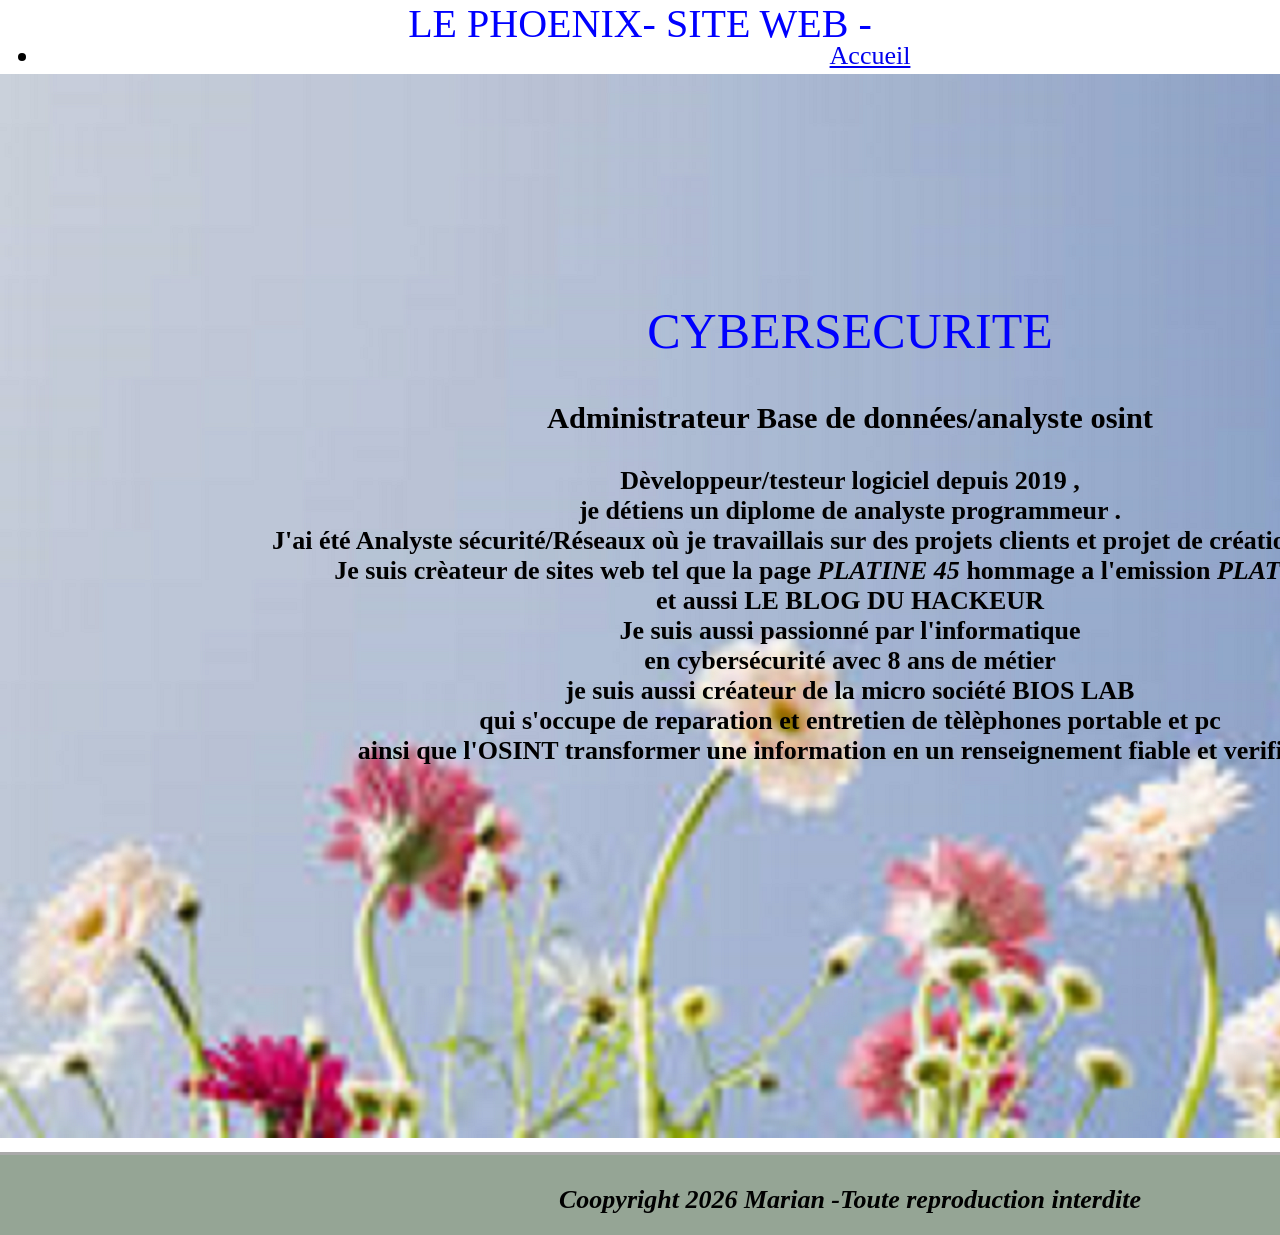
<file: page1.html>
<DOCTYPE html>
    <html lang="fr-FR">
        <head>
            <title>site</title>
            <meta charset="utf-8" />
            <meta name="viewport" content="width=device-width, initial-scale=1.0">
            <link rel="stylesheet" href="page1.css"/>
        </head>
        

<div id="contenuprincipal">  
    <h1>LE PHOENIX- SITE  WEB - </h1>
    <div style="position:absolute;top:15px; width:1700px; height:200px;z-index: 2;font-size: 200%">
    <center> 
        <ul>
        <li class="menu-ind">
            <a href="index.html">Accueil</a>
        </li>
        </ul>
    
    </div>
    
      <img src="images.png">
   </div>
   <div style="position:absolute;top:260px; width:1700px; height:400px;z-index: 2;font-size: 200%">
      <center><b><h2>CYBERSECURITE </h2><h3>Administrateur Base de données/analyste osint
        </h3>
     <p>Dèveloppeur/testeur logiciel depuis 2019 ,</br> je détiens un diplome de analyste
        programmeur . </br>J'ai été Analyste sécurité/Réseaux  où je travaillais sur des
        projets clients et projet de création de site web <br/>
Je suis crèateur de sites web tel que la page <i>PLATINE 45</i> hommage a l'emission <i>PLATINE 45.</i><br/> et aussi LE BLOG DU HACKEUR<br/> Je suis aussi passionné par l'informatique <br/>en cybersécurité avec 8 ans de métier<br/>je suis aussi créateur de la micro société BIOS LAB<br/>qui s'occupe de reparation et entretien de tèlèphones portable et pc<br/> ainsi que l'OSINT transformer une information en un renseignement fiable et verifiable<i>
.<br/><br/><br/><br/><br/><br/><br/><br/><br/><br/><br/><br/><br/>





<footer
        <p> Coopyright 2026 Marian -Toute reproduction interdite</p> 
    </footer >

</center>


 	   

</html>
</file>
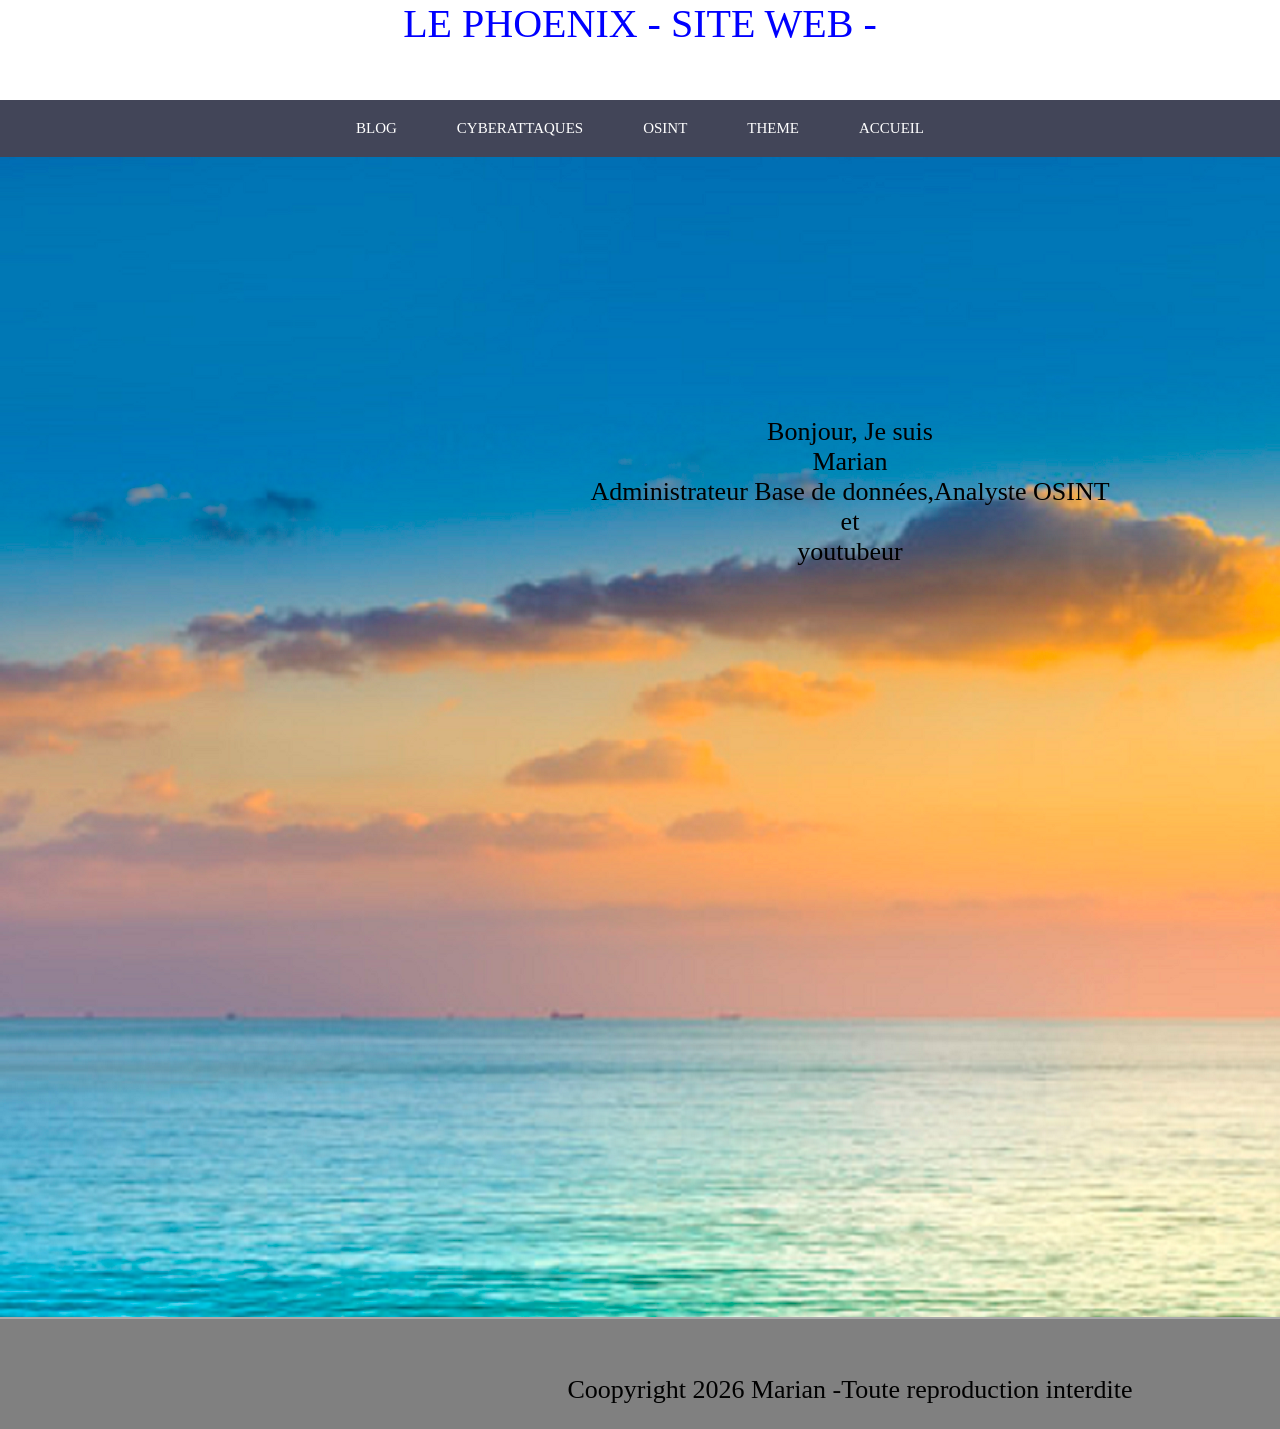
<file: page2.html>
<DOCTYPE html>
<html lang="fr-FR">
    <head>
    	<title>site</title>
        <meta charset="utf-8" />
        <meta name="viewport" content="width=device-width, initial-scale=1.0">
        <link rel="stylesheet" href="page2.css"/>
    </head>
    <body>
    	<header>
            <h3> LE PHOENIX - SITE  WEB -  </h3>    		
    	</header>
        
    	<nav>
    		<div class="table">
    		<ul>
    			<li class="menu-ind">
    				<a href="page5.html">Blog</a>
    			</li>
    			
    			<li class="menu-parc">
    				<a href="page6.html">Cyberattaques</a>
    			</li>
    			<li class="menu-hob">
    				<a href="page7.html">Osint </a>
    			</li>
    			<li class="menu-con">
    				<a href="page8.html">Theme </a>
    			</li>
				<li class="menu-con">
    				<a href="index.html">Accueil</a>
    			</li>
    		</ul>
        </div>
        </nav>
        
        <div style="position: relative;height: 400px">
            <div style="position: absolute;z-index: 1">
        <img src="ima.png">
    </div>

    <div style="position: absolute;top: 260px;width: 1700px;height: 400px;z-index: 2;font-size: 200%">
        <center>Bonjour, Je suis </br>
			Marian </br>
			Administrateur Base de données,Analyste OSINT </br>
			 
			et </br>
			youtubeur
			 </center>
        <br/><br/><br/><br/><br/> <br/><br/><br/><br/><br/>  <br/><br/><br/><br/><br/>  <br/><br/><br/><br/><br/>  <br/><br/><br/><br/><br/>  
      
     
     
    	<footer>
    		<p>Coopyright 2026 Marian -Toute reproduction interdite</p>
    	</footer >
</file>
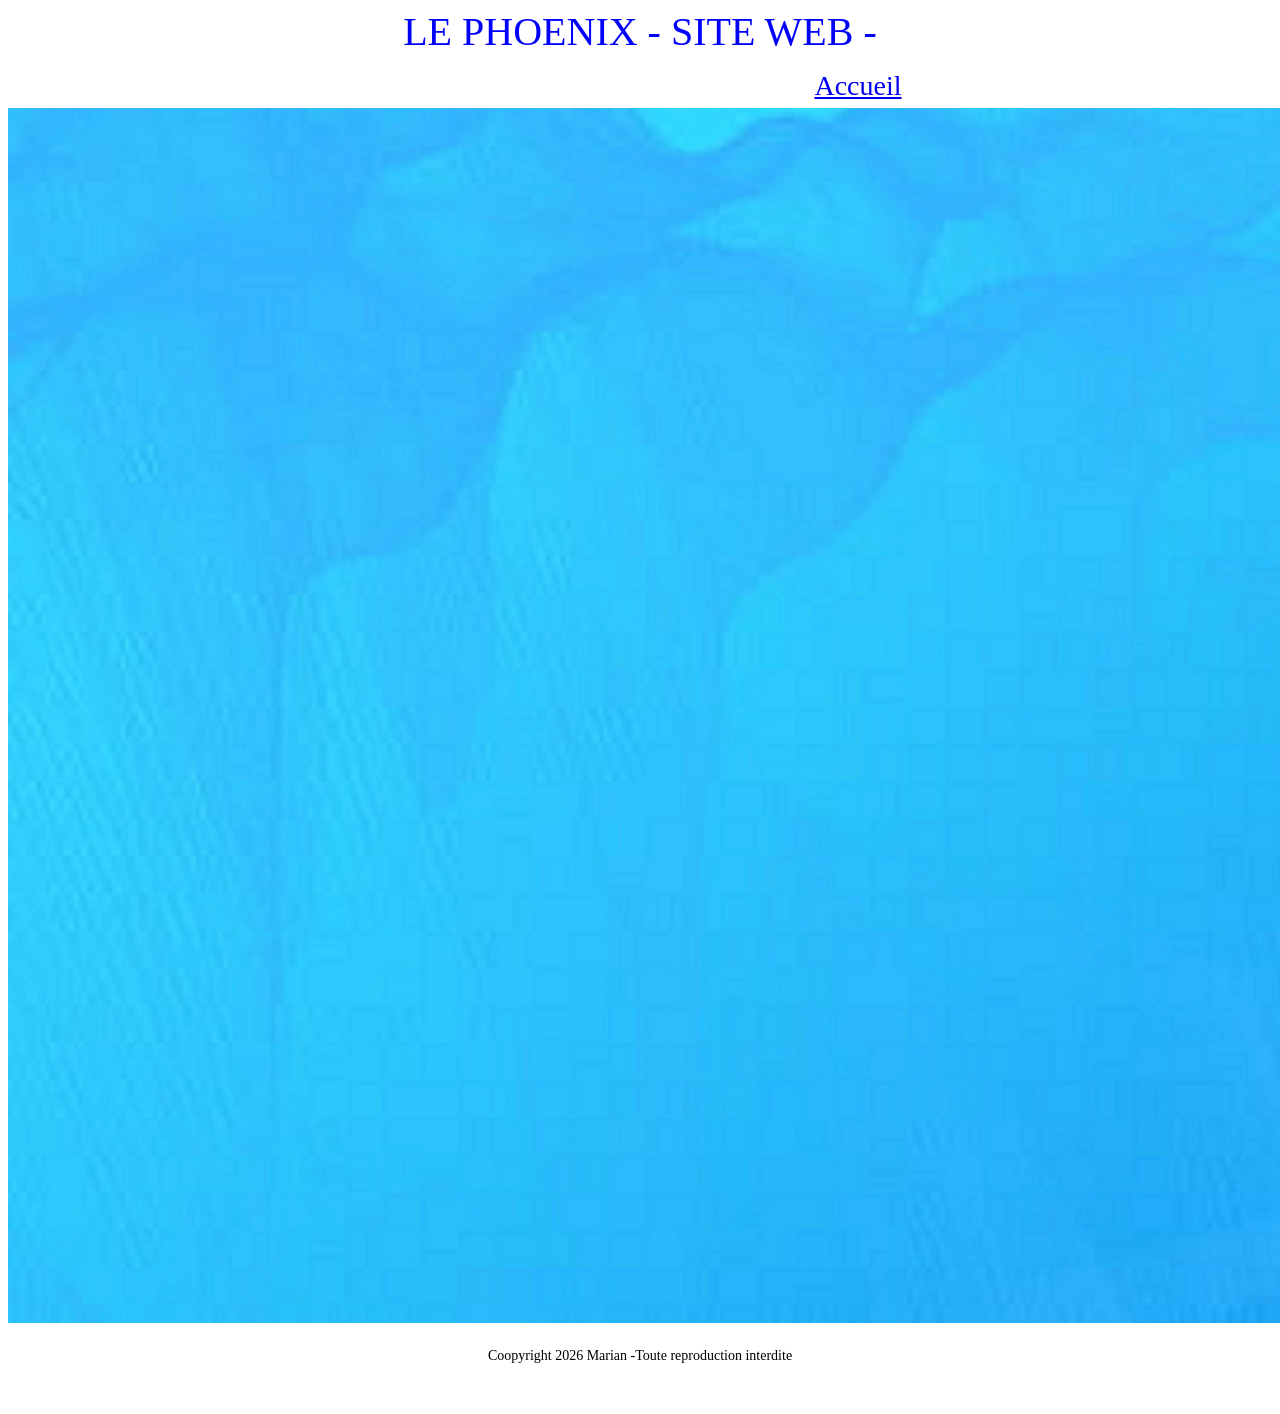
<file: page3.html>
<html>
<head>
	<title>info</title>
	<meta charset="utf-8">     
            <link rel="stylesheet"type="text/css"href="page3.css"/>
            <title>CONTACT</title>
            </head>
            <body>
                <header>
            <h3> LE PHOENIX - SITE  WEB - </h3>          
        </header>
        <div>
            <div style="position:absolute;top:70px; width:1700px; height:200px;z-index: 2;font-size: 200%">
                <center> 
            
                <a href="index.html">Accueil</a>
          
        
    </div>

        <div style="position: relative;height: 400px">
            <div style="position: absolute;z-index: 1">
        <img src="re.png">
    </div>

        
        <div style="position:absolute;top:5px; width:1700px; height:200px;z-index: 2;font-size: 200%">
            <center> 
                
            
            </div>
         <br><br></br> <br/><br/><br/><br/><br/> 
            
        <h2>SOCIAL MARKETING</h2>
        Prix variable<br/>
        Developpez votre image, marque, societe via les reseaux sociaux notamment Facebook, Instagram, twitter & snapchat 
        <h2>OPTIMISATION SEO</h2>
        Prix variable<br/>
        Developpez naturellement votre presence sur le web 
        <h2>CAMPAGNE SNAPCHAT</h2>
        Prix variable<br/>
        Developpez vous grace aux campagnes de communication via le reseau social numero 1 chez les moins de 40 ans. Partenariat exclusif 
        <h2>CREATION SITE WEB</h2>
        Prix variable<br/>
        Developpement et creation de votre site internet compatible tablette et smartphone
        <br/><br/><br/><br/><br/> <br/>  <br/><br/><br/><br/><br/> <br/>  <br/><br/><br/><br/><br/> <br/>  <br/><br/><br/><br/><br/> <br/>  <br/><br/><br/><br/><br/> <br/>  <br/><br/><br/><br/><br/> <br/>  <br/><br/><br/><br/><br/> <br/>
         <br/><br/> <footer>
    		<p>Coopyright 2026 Marian -Toute reproduction interdite</p>
    	</footer >
           

</body>
</html>
</file>
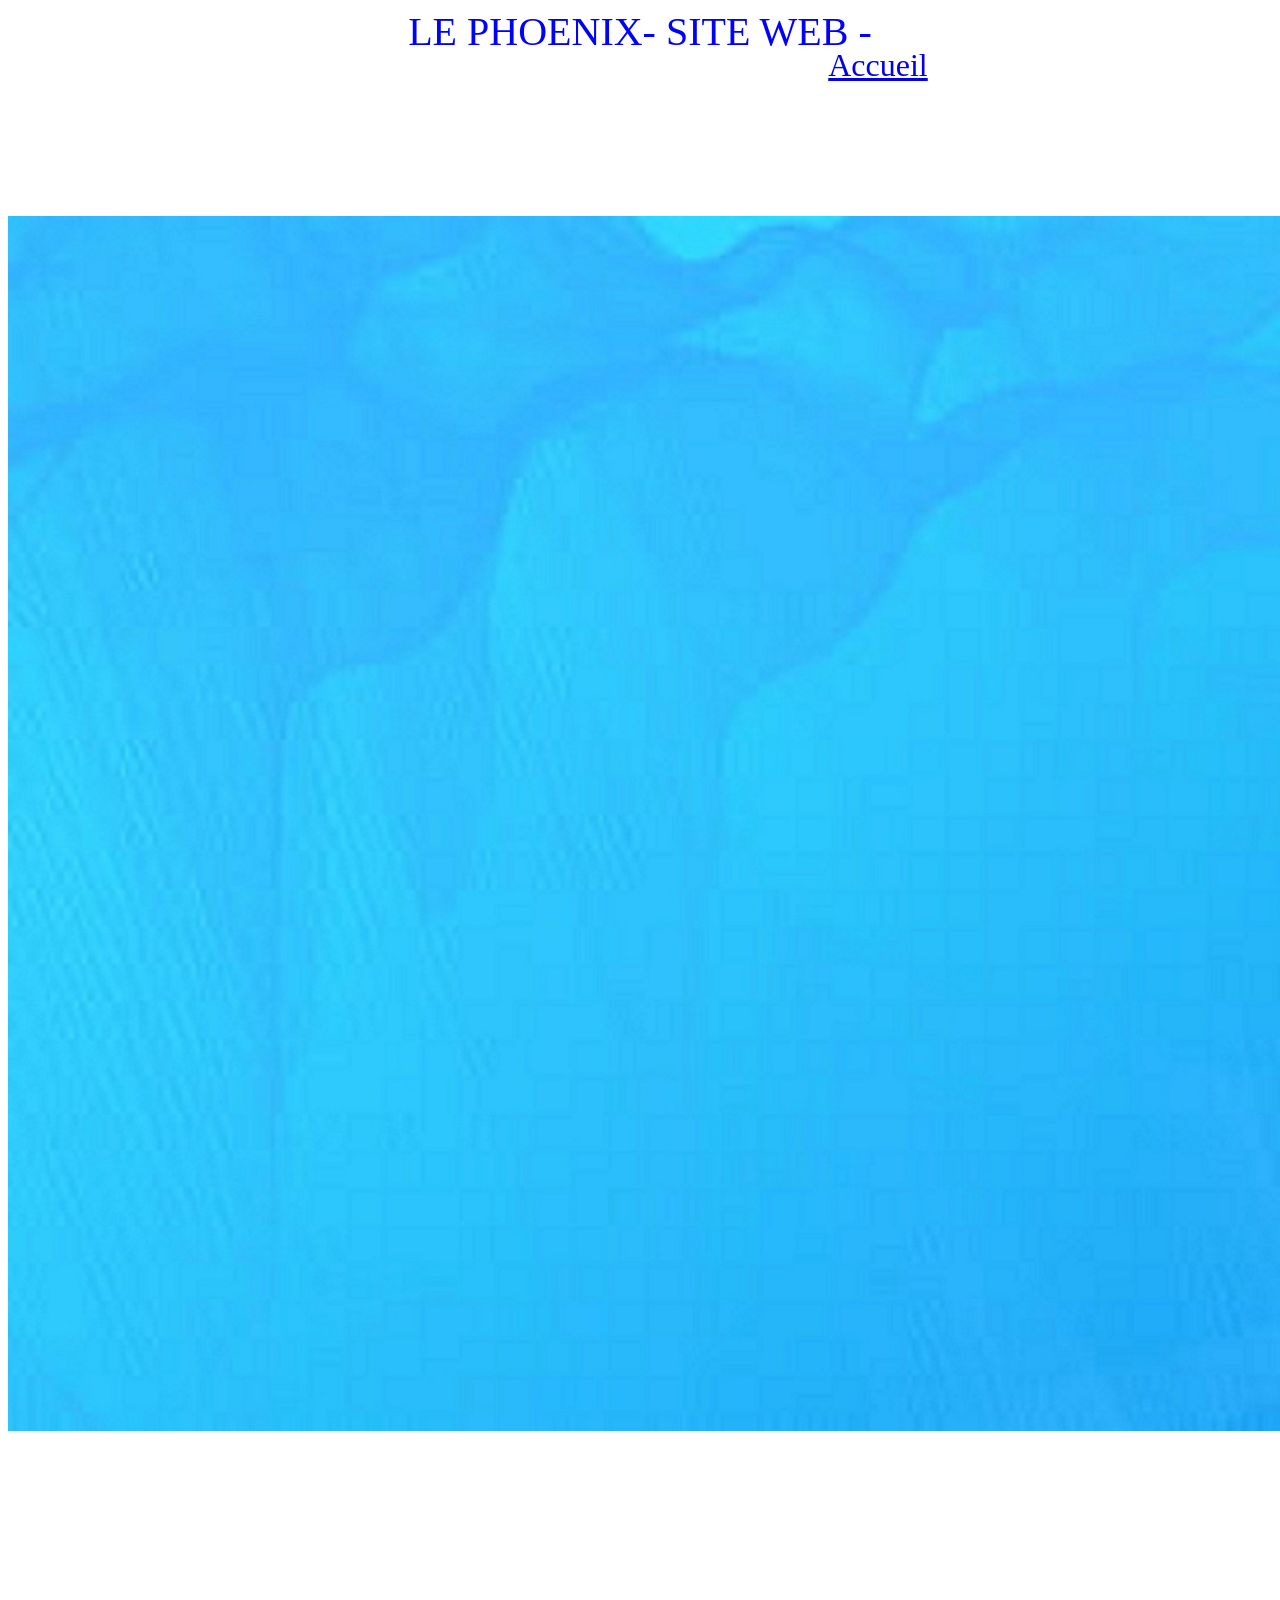
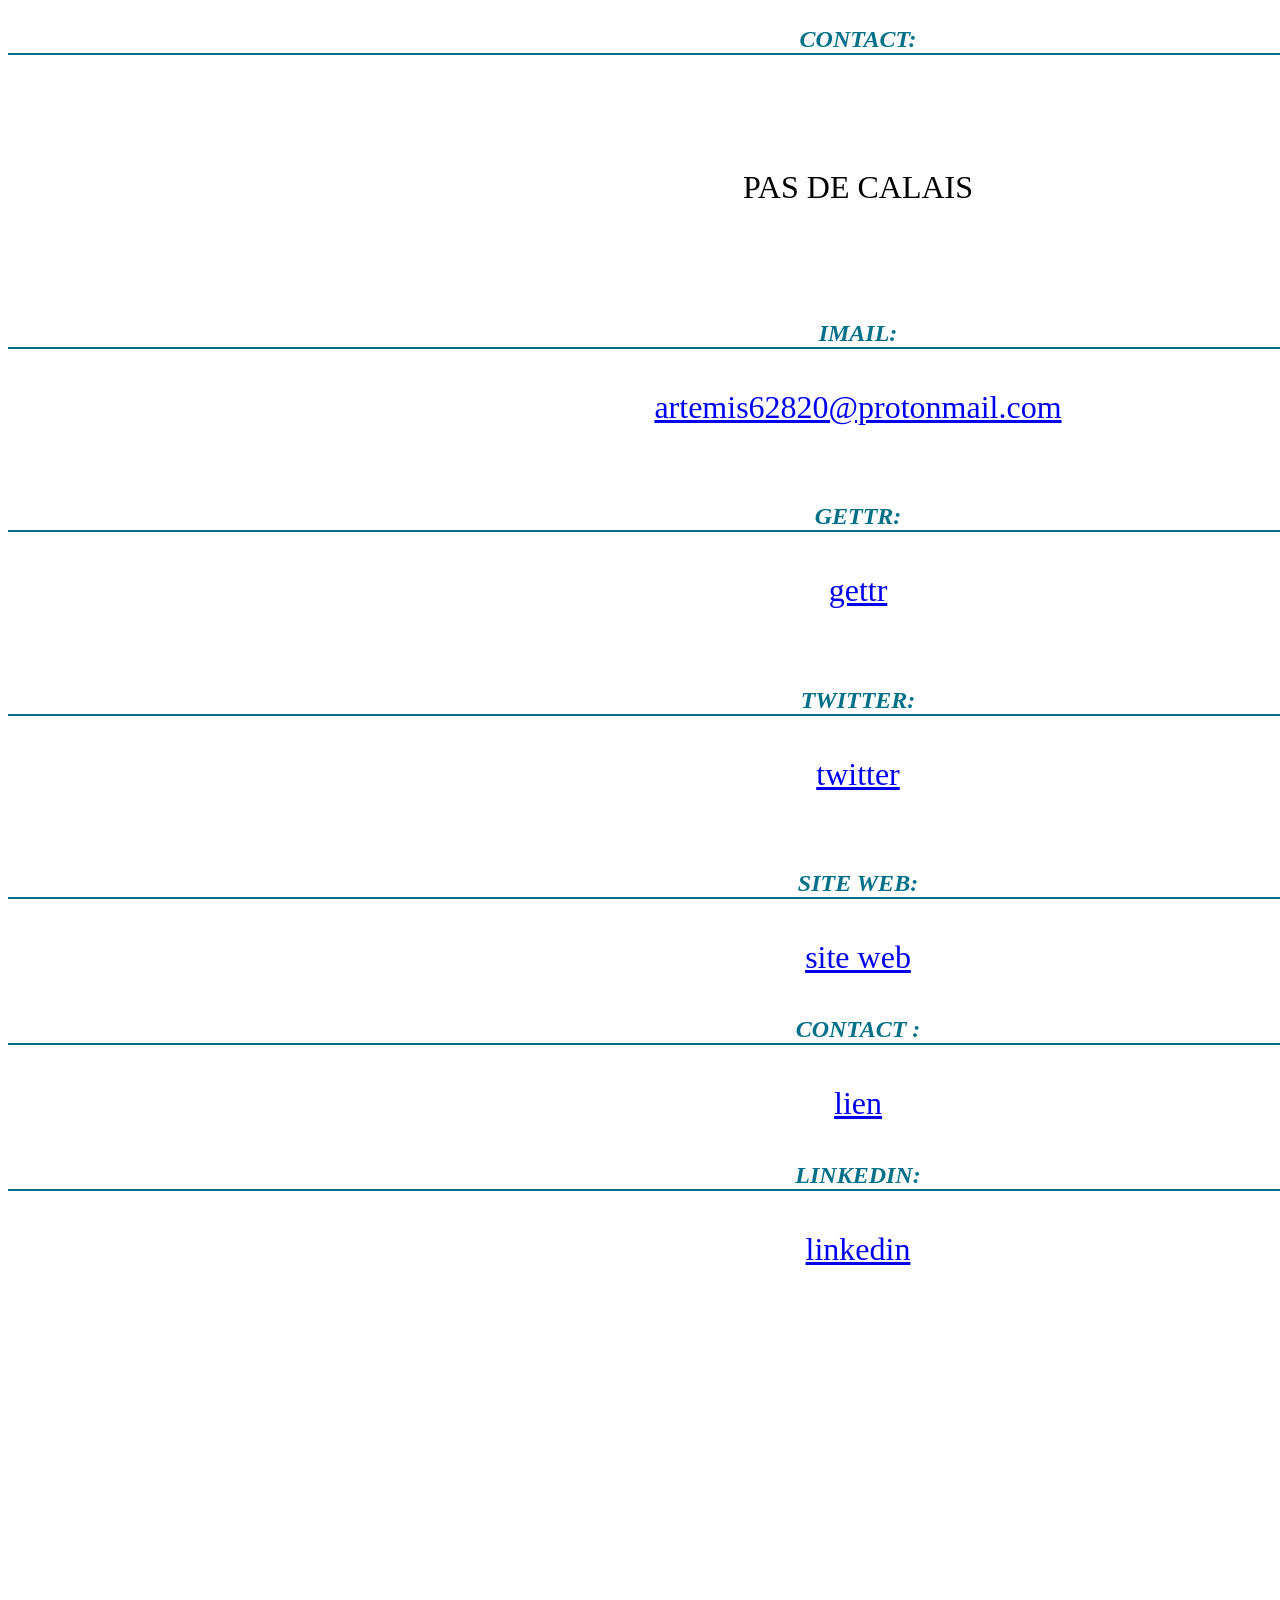
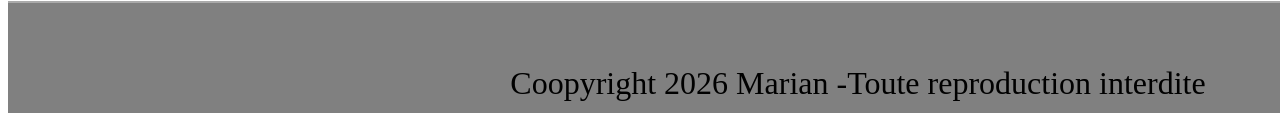
<file: page4.html>
<html>
<head>
	<title>page2</title>
    <meta charset="utf-8">
    <link rel="stylesheet"type="text/css"href="page4.css"/>
</head>
<body>
  <header>
            <h3> LE PHOENIX- SITE  WEB -  </h3>          
        </header>
        <div style="position:absolute;top:15px; width:1700px; height:200px;z-index: 2;font-size: 200%">
            <center> 
                <ul>
              
                    <a href="index.html">Accueil</a>
               
                </ul>
            
            </div>

        


        <br><br></br> <br/><br/><br/>

        <div style="position: relative;height: 400px">
            <div style="position: absolute;z-index: 1">
        <img src="re.png">
    </div>

    <div style="position: absolute;top: 260px;width: 1700px;height: 400px;z-index: 2;font-size: 200%">
        <center>
			
			
        <br/><br/><br/><br/><br/> <br/><br/><br/><br/><br/>  <br/><br/><br/><br/><br/>  <br/><br/><br/><br/><br/>  <br/><br/><br/><br/><br/>  
      
        <br/><br/><br/><br/><br/>
        <p><i><h5>CONTACT:</h5></i>  
     
            <a href="https://pickled-terrains.000webhostapp.com/"><br> </a> 
            <br> 
           PAS DE CALAIS<br>
          <br>
          <br/>
        <i><h5>IMAIL:</h5></i>
        <a href="https://mail.proton.me/u/3/inbox">artemis62820@protonmail.com<br></a>
        <br/>
        <i><h5>GETTR:</h5></i>
        <a href= "https://gettr.com/user/leblogduhacker" > gettr </a> 
        <br/><br/>
        <i><h5>TWITTER:</h5></i>
       <a href="https://x.com/LasArtemis27655"> twitter </a>
       <br/><br/>
       <i><h5>SITE WEB:</h5></i></p>
        <a href= "https://xylene5922.github.io/site-web-/index.html">
        site web </a>
	 <i><h5> CONTACT :</h5></i></p>
	<a href= "https://formsubmit.co/el/fehaha">   lien</a>
        <i><h5>LINKEDIN:</h5></i>
        <a href= "https://www.linkedin.com/in/flore-artemis-9454642a1/">linkedin </a>
       <br/> <br/> <br/> <br/> <br/> <br/> <br/> <br/> <br/> <br/>
       </center>
       
               <footer>
                <p>Coopyright 2026 Marian -Toute reproduction interdite</p>
            </footer>

            
</body>
</html>
</file>
<file: page1.css>
body{
	font-family: "Century Gothic", Calibri,serif;
	font-size: 13px;
	margin: 0px;
	padding: 0px;
}

h1{
	font-size: 40px;
	font-weight: normal;
    text-align: center;
    color:blue;
}

h2{
	font-size: 50px;
	font-weight: normal;
	text-align: center;
	color: blue;
}

header{
	height: 100px;
}

footer{
	height: 50px;
	padding-top: 30px;
	text-align: center;
	background-color: #95a595;
	border-top: 3px solid #AAA;
}

nav{
	width: 100%;
	background-color: #424558;
}

nav ul{
	margin: 0px;
	padding: 0px;
}

nav li{
	list-style-type: none;
	float: left;
}

nav a{
	display: inline-block;
	text-decoration: none;
	padding: 20px 30px;
	color: #FFF;
	text-transform: uppercase;
	font-size: 15px;
}

@media screen and(max-width:780px){
	header{
		height: 50px;
	}

.table{
	display: table;
	margin: 0 auto;
}

.menu-ind:hover{
	border-top: 5px solid#4C8;
	background-color: rgba(64,200,130,0.15);
}

.menu-parc:hover{
	border-top: 5px solid#f1dc4f;
	background-color: rgba(241,211,79,0.15);
}

.menu-hob:hover{
	border-top: 5px solid#007088;
	background-color: rgba(000,112,192,0.15);
}

.menu-con:hover{
	border-top: 5px solid#e44d26;
	background-color: rgba(228,77,36,0.15);
}

nav li:hover a{
	padding: 15px 30px 20px 30px;
}


h1{
	font-size: 28px;
	margin: 20px 0px 0px 0px;
}

nav li a{
	font-size: 12px;
    padding: 10px;
}
nav li:hover a{
	padding: 5px 10px 10px 10px;
}
     
}
</file>
<file: page2.css>
body{
	font-family: "Century Gothic", Calibri,serif;
	font-size: 13px;
	margin: 0px;
	padding: 0px;
}

h1{
	font-size: 40px;
	font-weight: normal;
    text-align: center;
    color:blue;
}

h3{
	font-size: 40px;
	font-weight: normal;
    text-align: center;
    color:blue;
}

header{
	height: 100px;
}

footer{
	height: 80px;
	padding-top: 30px;
	text-align: center;
	background-color: grey;
	border-top: 2px solid #AAA;
}

nav{
	width: 100%;
	background-color: #424558;
}

nav ul{
	margin: 0px;
	padding: 0px;
}

nav li{
	list-style-type: none;
	float: left;
}

nav a{
	display: inline-block;
	text-decoration: none;
	padding: 20px 30px;
	color: #FFF;
	text-transform: uppercase;
	font-size: 15px;
}

.table{
	display: table;
	margin: 0 auto;
}

.menu-ind:hover{
	border-top: 5px solid#4C8;
	background-color: rgba(64,200,130,0.15);
}

.menu-parc:hover{
	border-top: 5px solid#f1dc4f;
	background-color: rgba(241,211,79,0.15);
}

.menu-hob:hover{
	border-top: 5px solid#007088;
	background-color: rgba(000,112,192,0.15);
}

.menu-con:hover{
	border-top: 5px solid#e44d26;
	background-color: rgba(228,77,36,0.15);
}

nav li:hover a{
	padding: 15px 30px 20px 30px;
}

@media screen and(max-width:780px){
	header{
		height: 50px;
	}
h1{
	font-size: 28px;
	margin: 20px 0px 0px 0px;
}

nav li a{
	font-size: 12px;
    padding: 10px;
}
nav li:hover a{
	padding: 5px 10px 10px 10px;
}
     
}
</file>
<file: page3.css>
.body{
	background-color:white;
}
h3{
	font-size: 40px;
	font-weight: normal;
    text-align: center;
    color:blue;
}

header{
	height: 100px;
}

footer{
	height: 80px;
	padding-top: 30px;
	text-align: center;
	background-color: white;
	border-top: 2px solid #AAA;
}
.page{  
	width: 780px;
	margin: all;
	font-family: 'source sans pro',calibri,tahoma,sans-serif;
	font-size: 16px;
	border: 5px solid #3388CC;
	border-radius: 10px;
	box-shadow: 2px 3px 4px black;
	padding: 20px;
	background-color: white;
}

.infophoto{
	height: 250px;
}
.info{
	float: none;
}
.photo{
    float: right;
}
.infomonjeu{
    height: 108px;
}
.info{
    float: none;
}

.monjeu{
	float: left;
}
.section{
	margin-bottom: 70px;
	text-align: justify;
}
.sec-gauche{
	float: left;
	font-weight: bold;
	font-size: 20px;
}
.sec-droite{
	margin-left: 150px;
	margin-top: 40px;
}

.durée{
	font-weight: normal;
	font-style: italic;
	font-size: 16px;
}
.titre{
	font-weight: bold;
	font-size: 20px;
}
#sec-gauche p{
	margin-bottom: 18px;
}
#parc-gauche p{
	margin-top: 35px;
}
li{
	font-size: 22px;
	color: #338888
	border-bottom: 3px solid #3388DD;


}
body{
    background-color: white;
}

h2{
	font-size: 22px;
	color: blueviolet;

}
	margin-top: 35px;
}
li{
	font-size: 22px;
	color: #338888
	border-bottom: 3px solid #3388DD;


}

h1{
	font-size: 28px;
	color: #338888;
	border-bottom: 3px solid #3388DD;
}
div{
	font-size: 14px;
    color: #338888
    float: left;
}
</file>
<file: page4.css>
body{
	
  background-clip: text;
  
}
h3{
	font-size: 40px;
	font-weight: normal;
    text-align: center;
    color:blue;
}

header{
	height: 100px;
}

footer{
	height: 80px;
	padding-top: 30px;
	text-align: center;
	background-color: grey;
	border-top: 2px solid #AAA;
}
.page{  
	width: 780px;
	margin: all;
	font-family: 'source sans pro',calibri,tahoma,sans-serif;
	font-size: 16px;
	border: 5px solid #3388CC;
	border-radius: 10px;
	box-shadow: 2px 3px 4px black;
	padding: 20px;
	background-color: white;
}

.infophoto{
	height: 250px;
}
.info{
	float: none;
}
.photo{
    float: right;
}
.infomonjeu{
    height: 108px;
}
.info{
    float: none;
}

.monjeu{
	float: left;
}
.section{
	margin-bottom: 70px;
	text-align: justify;
}
.sec-gauche{
	float: left;
	font-weight: bold;
	font-size: 20px;
}
.sec-droite{
	margin-left: 150px;
	margin-top: 40px;
}

.durée{
	font-weight: normal;
	font-style: italic;
	font-size: 16px;
}
.titre{
	font-weight: bold;
	font-size: 20px;
}
#sec-gauche p{
	margin-bottom: 18px;
}
#parc-gauche p{
	margin-top: 35px;
}
li{
	font-size: 22px;
	color: #338888;


}
body{
	-webkit-background-clip: text;
	-webkit-background-clip: text;
	-moz-background-clip: text;
	background-clip: text;
}
	

h2{
	font-size: 22px;
	color: blueviolet;


}
li{
	font-size: 22px;
	color: #338888;
	border-bottom: 3px solid #3388DD;


}

h5{
	font-size: 24px;
	color: #007088;
	border-bottom: 2px solid #007088;
}




@media screen and(max-width:780px){
	header{
		height: 50px;
	}

footer{
	height: 50px;
	padding-top: 30px;
	text-align: center;
	background-color: #95a595;
	border-top: 3px solid #AAA;
}
</file>
